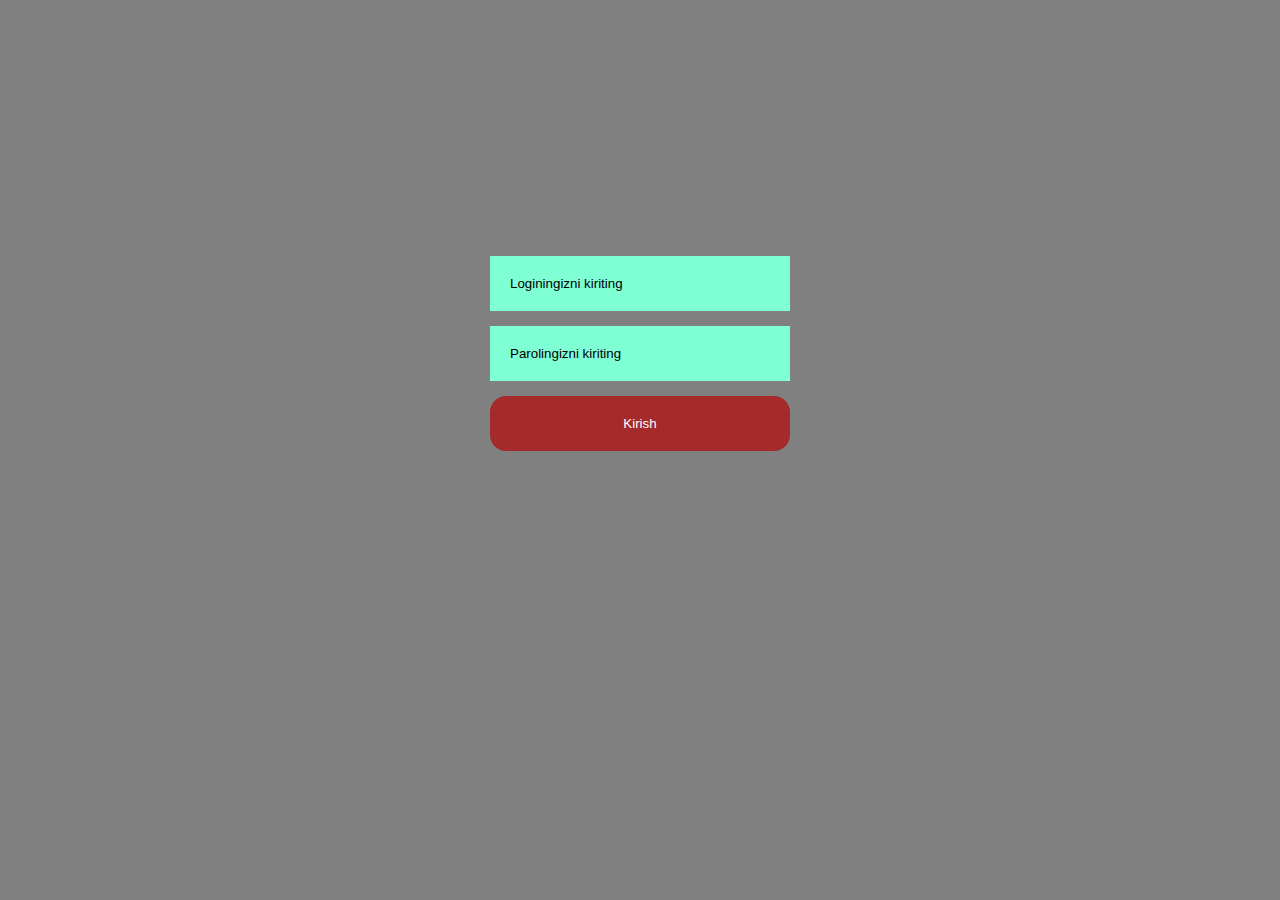
<file: index.html>
<!DOCTYPE html>
<html lang="en">

<head>
    <meta charset="UTF-8">
    <meta name="viewport" content="width=device-width, initial-scale=1.0">
    <link rel="stylesheet" href="main.css">
    <title>Document</title>
</head>

<body>

    <div class="reg">
        <input class="input" id="login" type="text" placeholder="Loginingizni kiriting">
        <input class="input" id="parol" type="password" placeholder="Parolingizni kiriting">
        <button class="button" onclick="tekshir()">Kirish</button>

        <p class="xatoxabar" id="xato"></p>
    </div>

    <script src="script.js"></script>
</body>

</html>
</file>
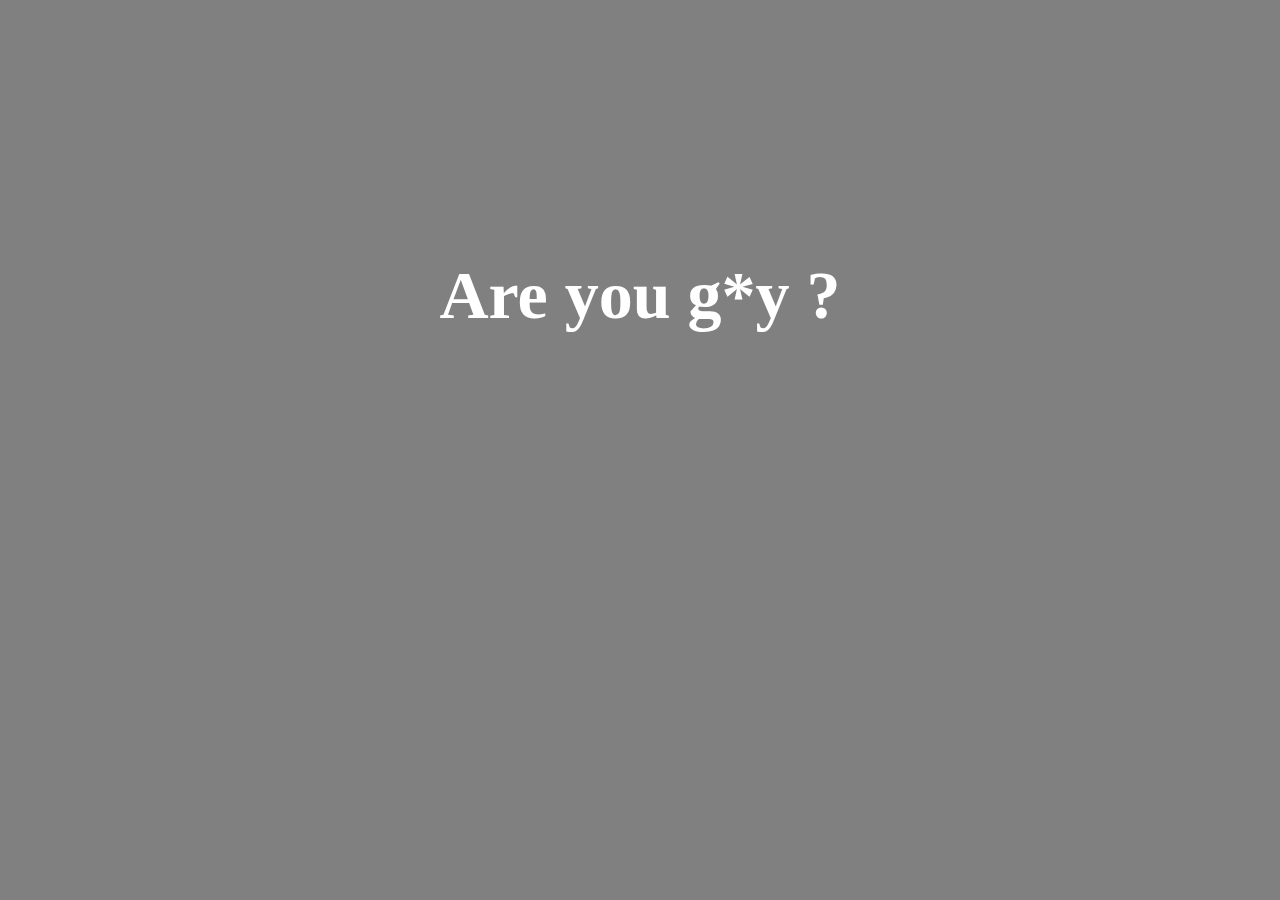
<file: home.html>
<!DOCTYPE html>
<html lang="en">

<head>
    <meta charset="UTF-8">
    <meta name="viewport" content="width=device-width, initial-scale=1.0">
    <title>Document</title>
    <link rel="stylesheet" href="main.css">
</head>

<body>
    <h1 class="h1">Are you g*y ?</h1>
</body>

</html>
</file>
<file: main.css>
* {
    margin: 0;
    padding: 0;
    margin: 0 auto;
    box-sizing: border-box;
}

body {
    background-color: gray;
}

.reg {
    margin-top: 20%;
    display: flex;
    justify-content: center;
    align-items: center;
    flex-direction: column;
    gap: 15px;
}

.input {
    width: 300px;
    padding: 20px;
    background-color: aquamarine;
    outline: none;
    border: none;
    transition: 450ms ease;
}

.input:hover {
    border-radius: 24px;
    box-shadow: 2px 4px 8px aquamarine;
}

.input::placeholder {
    color: black;
}

.button {
    width: 300px;
    padding: 20px;
    border-radius: 16px;
    background-color: brown;
    color: white;
    border: none;
    transition: 450ms ease;
}

.button:hover {
    border-radius: 26px;
    box-shadow: 2px 4px 8px brown;
}

.h1 {
    font-size: 68px;
    margin-top: 20%;
    color: white;
    text-align: center;
}
</file>
